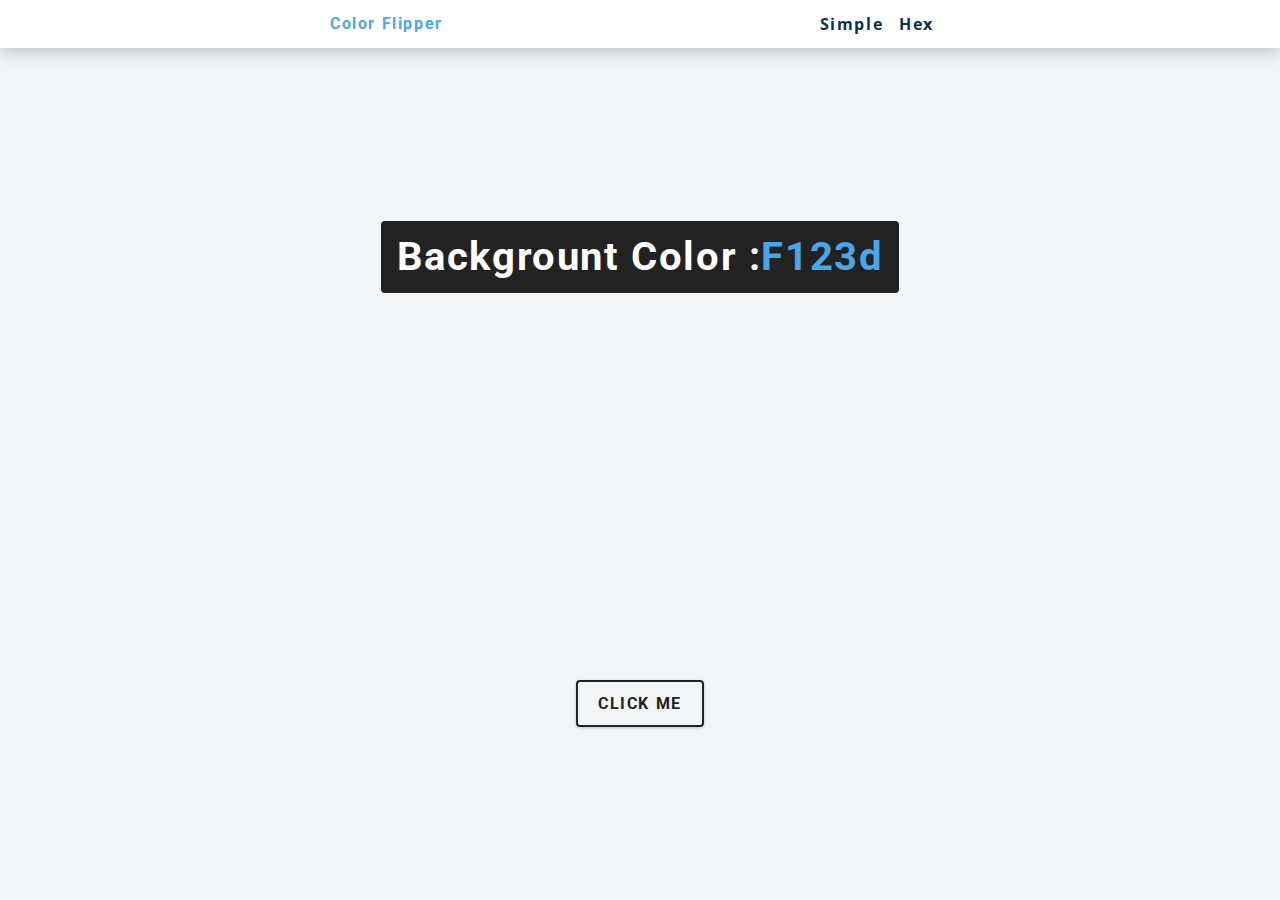
<file: WD.Alpha/Color Flipper/index.html>
<html lang="en">
<head>
    <meta charset="UTF-8">
    <meta http-equiv="X-UA-Compatible" content="IE=edge">
    <meta name="viewport" con tent="width=device-width, initial-scale=1.0">
    <!-- css -->
    <link rel="stylesheet" href="css/style.css">
    <title>Color Flipper</title>
</head>
<body>
    <nav>
        <div class="nav-center">
            <h4>Color Flipper</h4>
            <ul class="nav-links">
                <li>
                    <a href="index.html">Simple</a>
                </li>
                <li>
                    <a href="hex.html">Hex</a>
                </li>
            </ul>
        </div>
    </nav>
    <main>
        <div class="container">
            <h2>Backgrount Color :<span  class="color">f123d</span></h2>
        </div>
        <button class="btn btn-hero"  id="btn">CLICK ME</button>
    </main> 
    <script src="js/script.js"></script>
</body>
</html>
</file>
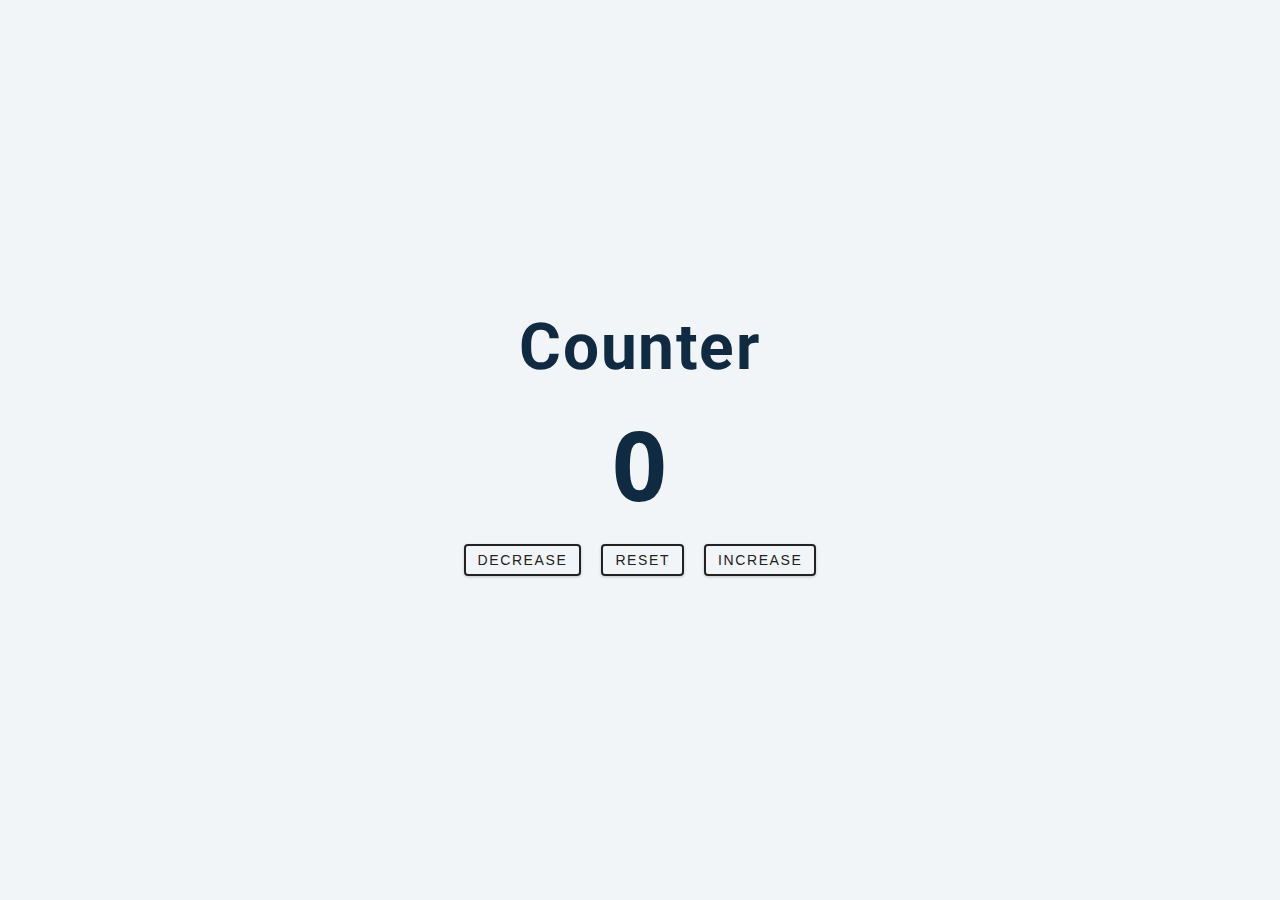
<file: WD.Alpha/Counter/index.html>
<!DOCTYPE html>
<html lang="en">
<head>
    <meta charset="UTF-8">
    <meta http-equiv="X-UA-Compatible" content="IE=edge">
    <meta name="viewport" content="width=device-width, initial-scale=1.0">
    <title>Counter</title>
    <link rel="stylesheet" href="css/style.css">
</head>
<body>
    <main>
        <div class="container">
            <h1>Counter</h1>
            <span id="value">0</span>
            <div class="button-container">
                <button class="btn decrease">Decrease</button>
                <button class="btn reset">Reset</button>
                <button class="btn increase">Increase</button>
            </div>
        </div>
    </main>
    <script src="js/app.js"></script>
</body>
</html>
</file>
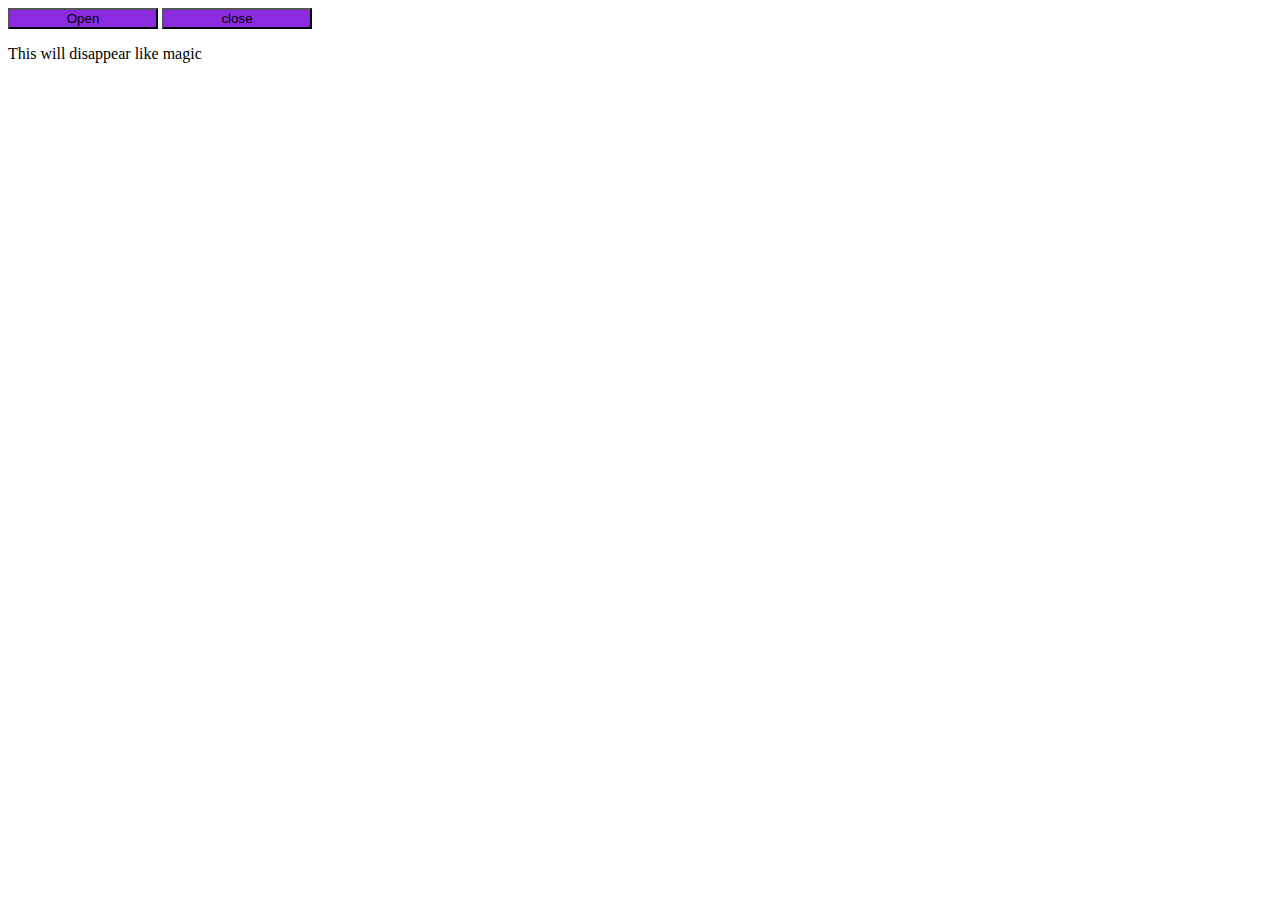
<file: Web/JavaScript/index.html>
<html lang="en">
<head>
    <meta charset="UTF-8">
    <meta http-equiv="X-UA-Compatible" content="IE=edge">
    <meta name="viewport" content="width=device-width, initial-scale=1.0">
    <title>Document</title>
    <link rel="stylesheet" href="css/style.css">
    <script src="js/relsc.js"></script>
</head>
<body>
    <button onclick="openme()">Open</button>
    <button onclick="closeme()">close</button>
    <p id="007">This will disappear like magic</p>
</body>
</html>
</file>
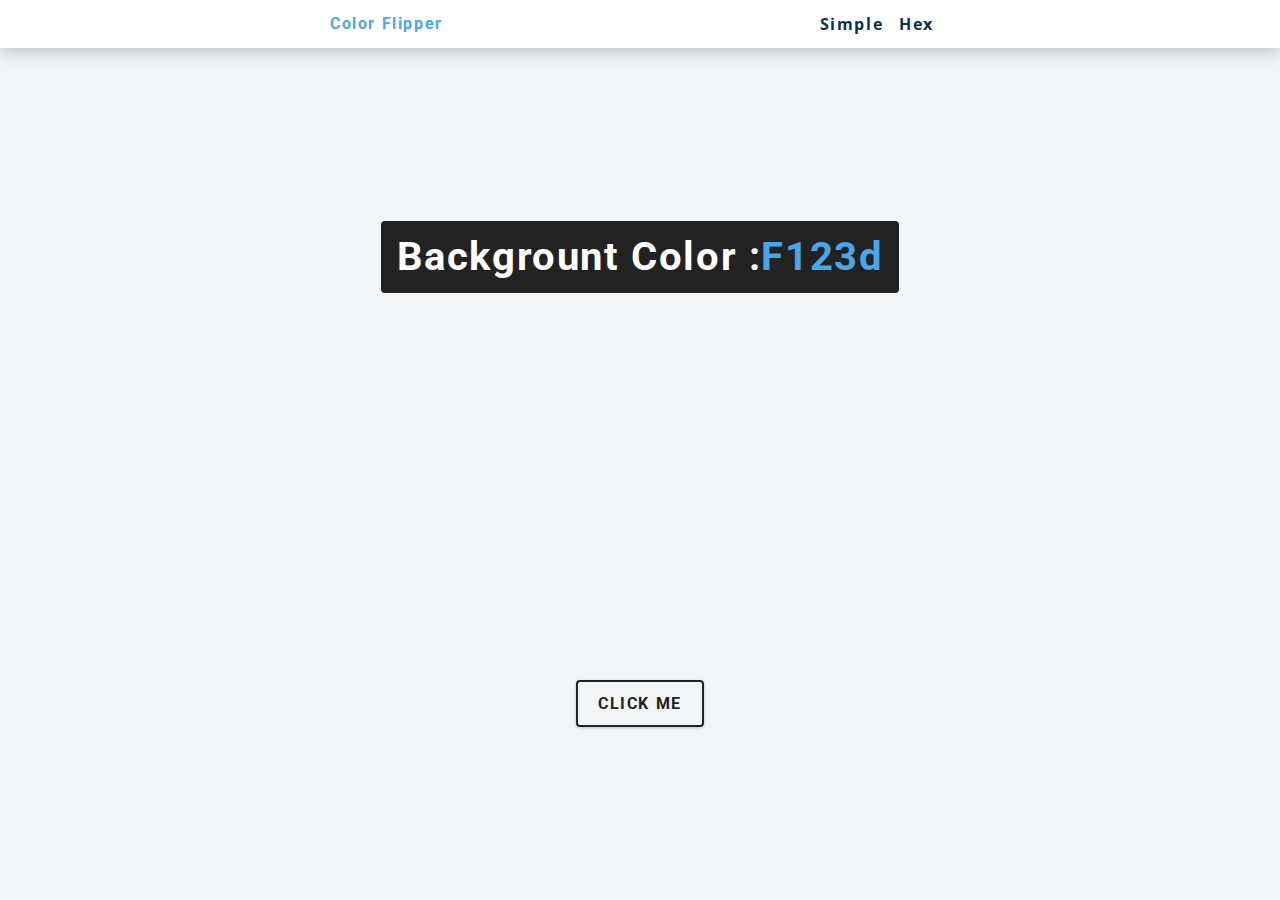
<file: WD.Alpha/Color Flipper/hex.html>
<html lang="en">
<head>
    <meta charset="UTF-8">
    <meta http-equiv="X-UA-Compatible" content="IE=edge">
    <meta name="viewport" con tent="width=device-width, initial-scale=1.0">
    <!-- css -->
    <link rel="stylesheet" href="css/style.css">
    <title>Color Flipper Hex</title>
</head>
<body>
    <nav>
        <div class="nav-center">
            <h4>Color Flipper</h4>
            <ul class="nav-links">
                <li>
                    <a href="index.html">Simple</a>
                </li>
                <li>
                    <a href="hex.html">Hex</a>
                </li>
            </ul>
        </div>
    </nav>
    <main>
        <div class="container">
            <h2>Backgrount Color :<span  class="color">f123d</span></h2>
        </div>
        <button class="btn btn-hero"  id="btn">CLICK ME</button>
    </main> 
    <script src="js/hex.js"></script>
</body>
</html>
</file>
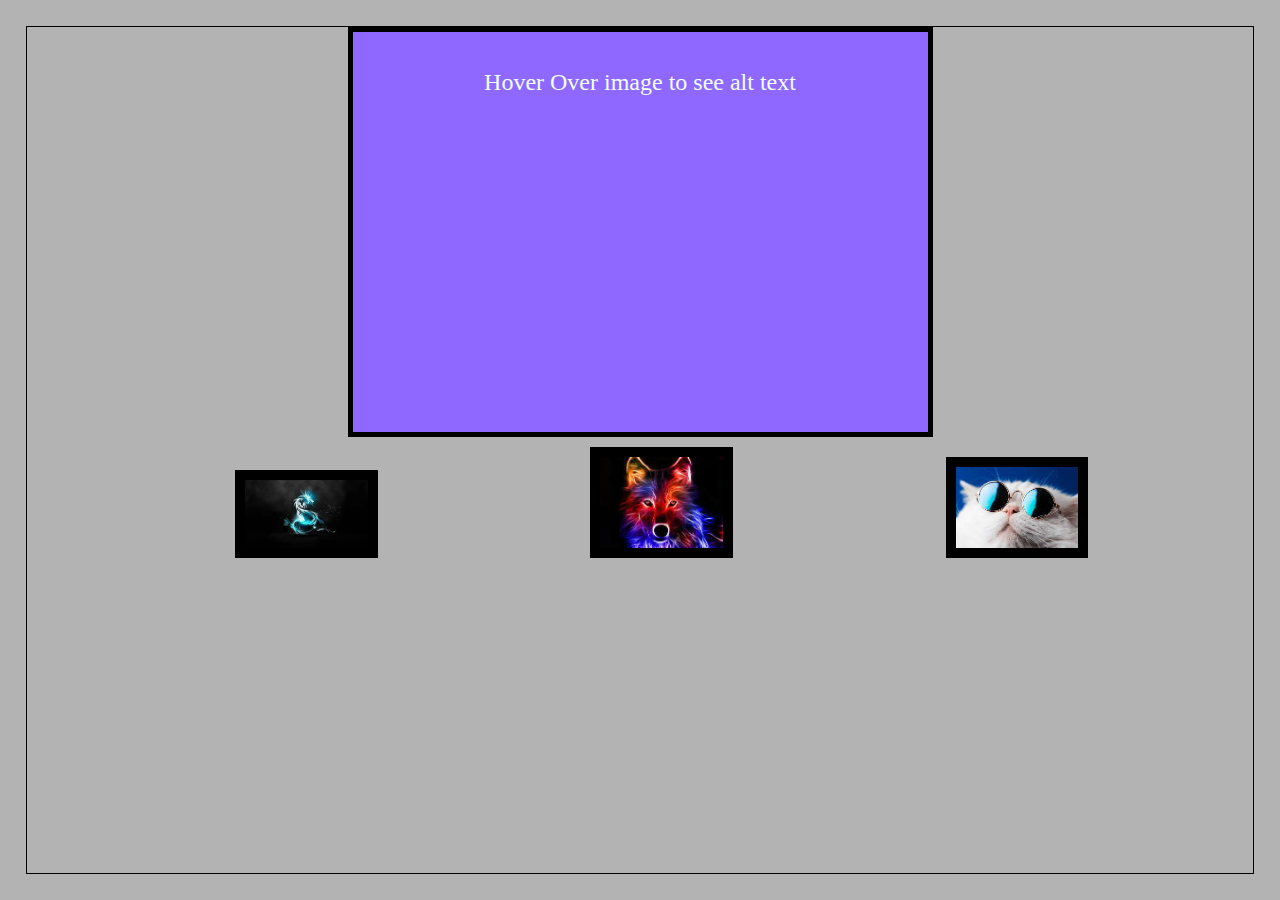
<file: Web/Gallery/thiselement.html>
<html lang="en">
<head>
    <meta charset="UTF-8">
    <meta http-equiv="X-UA-Compatible" content="IE=edge">
    <meta name="viewport" content="width=device-width, initial-scale=1.0">
    <link rel="stylesheet" href="css/style2.css">
    <script src="js/relsc2.js"></script>
    <title>Document</title>
</head>
<body>
    <div id="message">Hover Over image to see alt text</div>
    <img onmouseover="displayaltText(this)" onmouseleave="displaydefault()" class="preview" src="images/download (2).jpg" alt="Cool Dragon">
    <img onmouseover="displayaltText(this)" onmouseleave="displaydefault()" class="preview" src="images/download (1).jpg" alt="cool Wolf">
    <img onmouseover="displayaltText(this)" onmouseleave="displaydefault()"  class="preview" src="images/download.jpg" alt="Cool cat">    
</body>
</html>
</file>
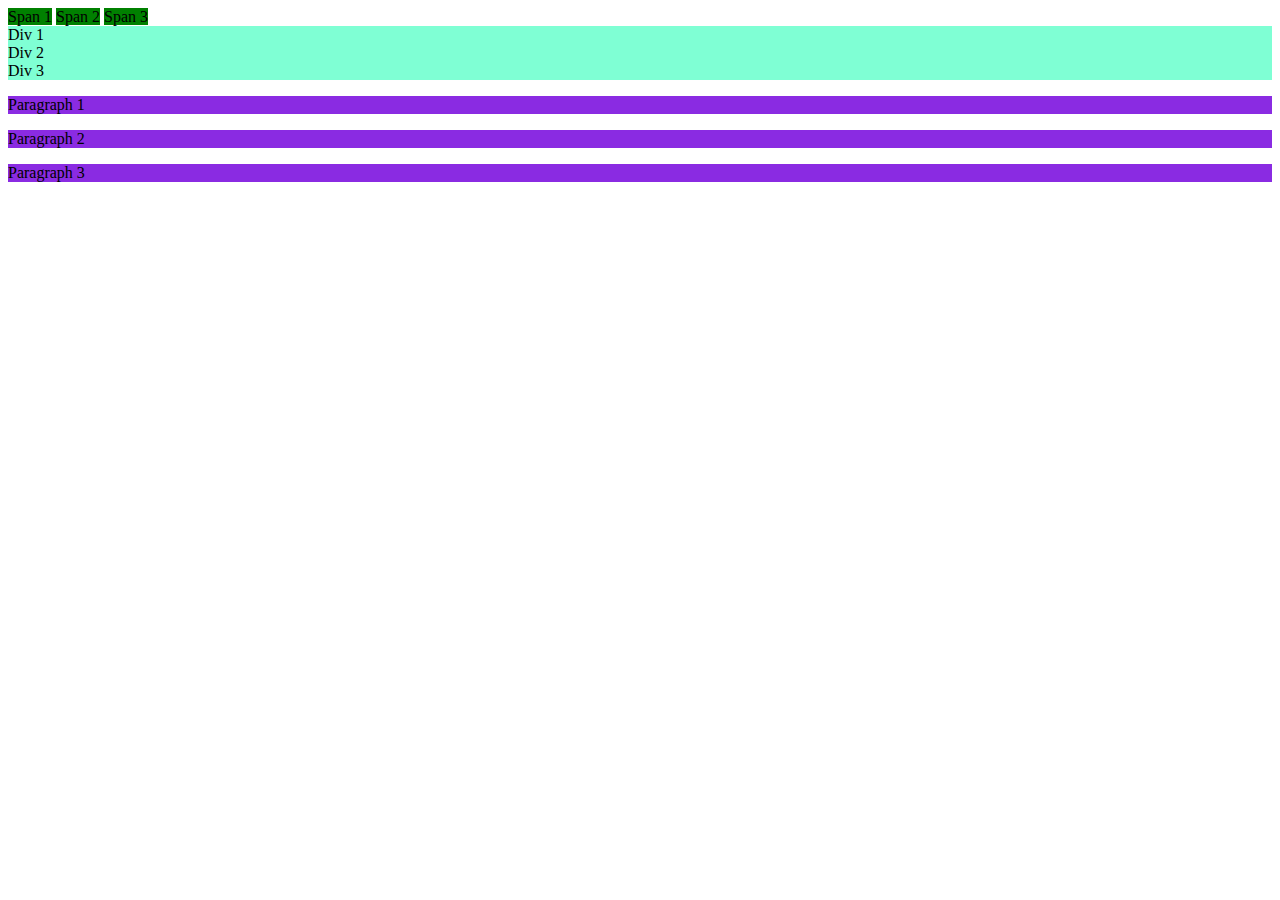
<file: Web/Others/display.html>
<html lang="en">
<head>
    <link rel="stylesheet" href="css/display.css">
    <meta charset="UTF-8">
    <meta http-equiv="X-UA-Compatible" content="IE=edge">
    <meta name="viewport" content="width=device-width, initial-scale=1.0">
    <title>Display</title>
</head>
<body>
    <span>Span 1</span>
    <span>Span 2</span>
    <span>Span 3</span>

    <div>Div 1</div>
    <div>Div 2</div>
    <div>Div 3</div>

    <p>Paragraph 1</p>
    <p>Paragraph 2</p>
    <p>Paragraph 3</p>
</body>
</html>
</file>
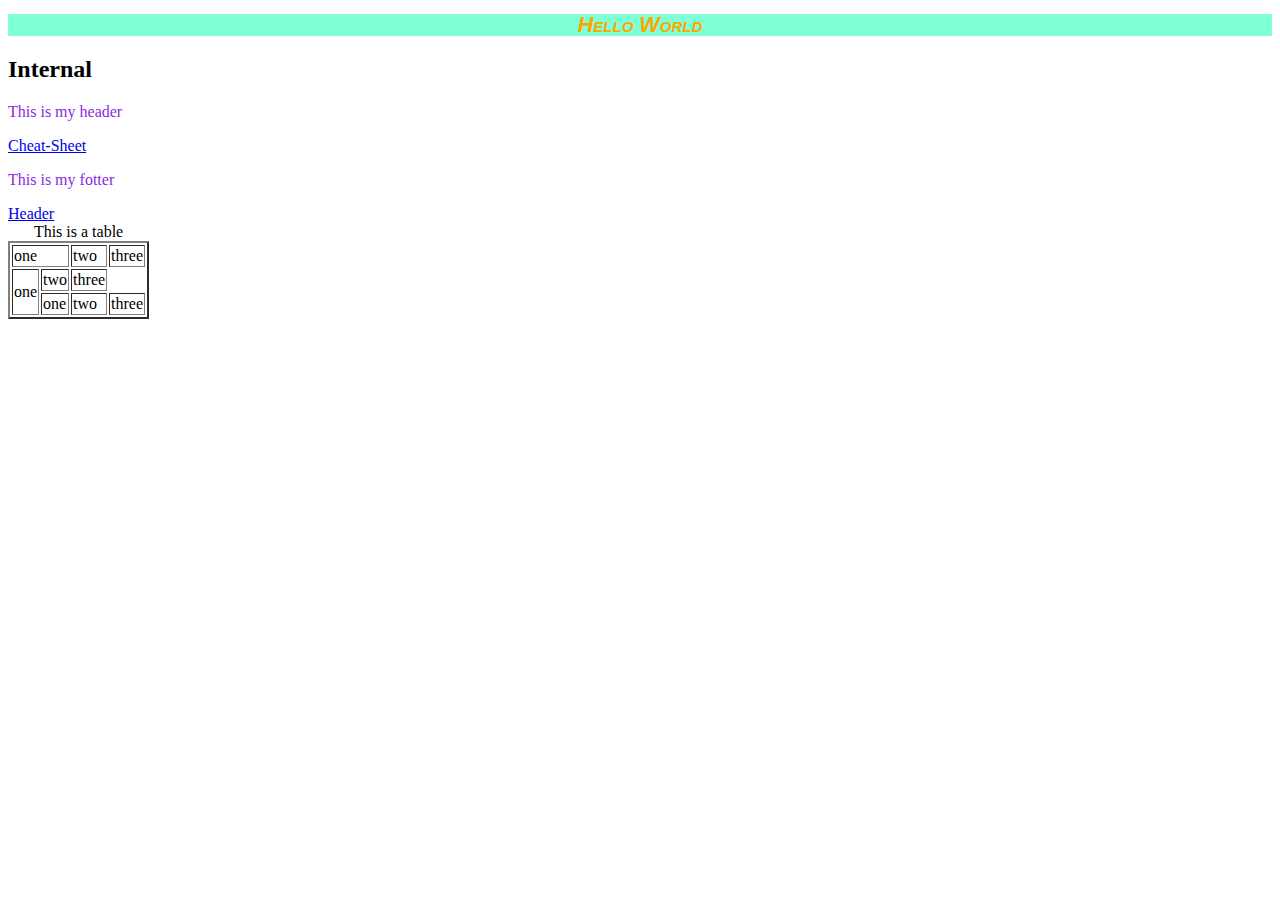
<file: Web/Others/First.html>
<!DOCTYPE html>
<html lang="en">
<head>
    <!-- <style>
        h1{
            color: red;
        }
        p{
            color: cadetblue;
        }
    </style> -->
    <link rel="stylesheet" href="css/First.css">
    <meta charset="UTF-8">
    <meta http-equiv="X-UA-Compatible" content="IE=edge">
    <meta name="viewport" content="width=device-width, initial-scale=1.0">
    <title>Document</title>
    <h1>Hello World</h1>
</head>
<body>
    <header>
        <h2 id="internal">Internal</h2>
        <p>This is my header</p>
        <a href="http://html5test.com/index.html" target="_blank">Cheat-Sheet</a>
    </header>
    <footer>
        <p>This is my fotter</p>
        <a href="#internal">Header</a>
    </footer>
    <table border="2">
        <caption>This is a table</caption>
        <tr>
            <td colspan="2">one</td>
            <td>two</td>
            <td>three</td>
        </tr>
        <tr>
            <td rowspan="2">one</td>
            <td>two</td>
            <td>three</td>
        </tr>        <tr>
            <td>one</td>
            <td>two</td>
            <td>three</td>
        </tr>
    </table>
</body>
</html>
</file>
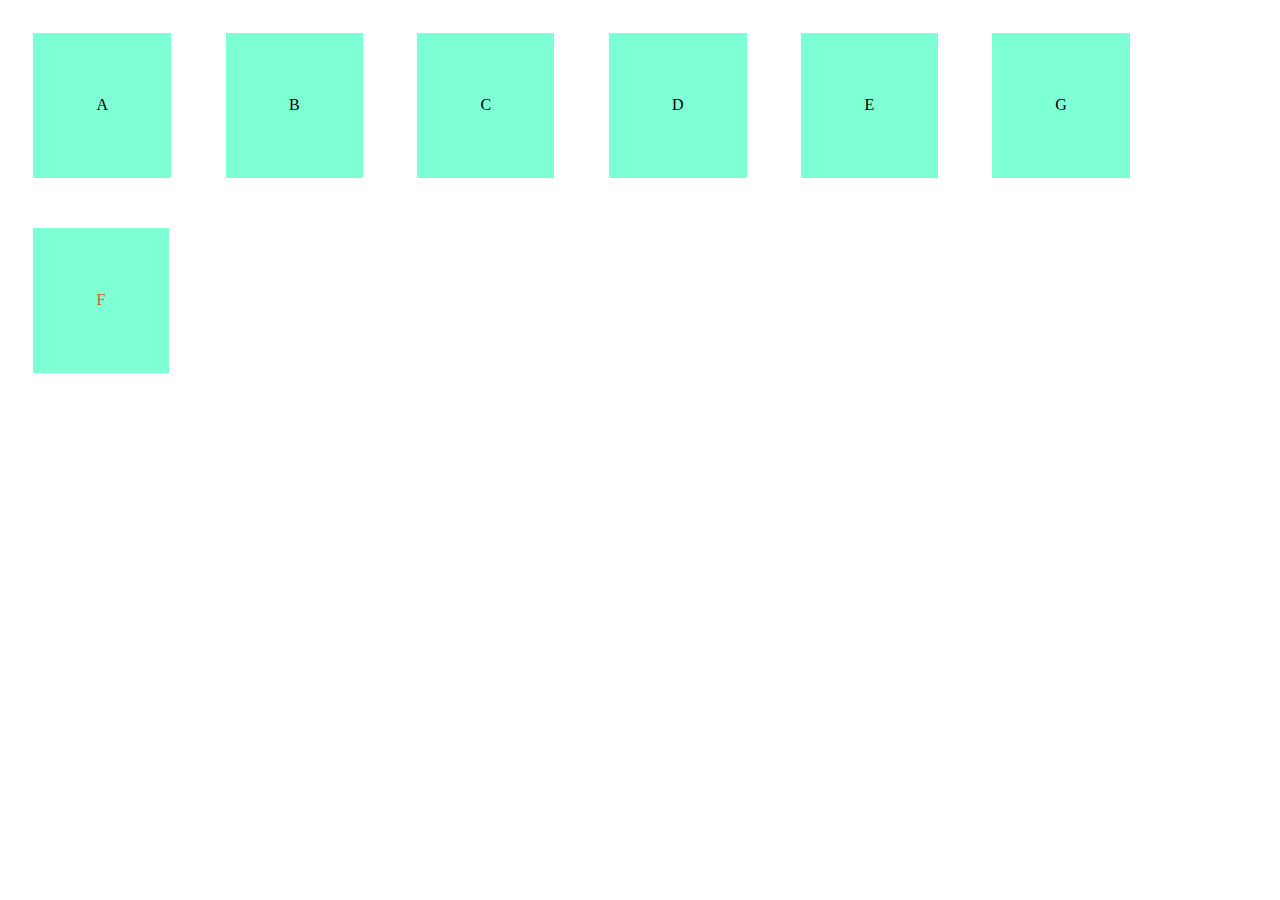
<file: Web/Others/transition.html>
<html lang="en">
<head>
    <meta charset="UTF-8">
    <meta http-equiv="X-UA-Compatible" content="IE=edge">
    <meta name="viewport" content="width=device-width, initial-scale=1.0">
    <title>Document</title>
    <link rel="stylesheet" href="css/transition.css">
</head>
<body>
    <div tabindex="1">A</div>
    <div tabindex="3">B</div>
    <div tabindex="2">C</div>    
    <div tabindex="4">D</div>
    <div tabindex="5">E</div>
    <div tabindex="7">G</div>
    <div tabindex="6" class="animate">F</div>
</body>
</html>
</file>
<file: WD.Alpha/Color Flipper/css/style.css>
/*
=============== 
Fonts
===============
*/
@import url("https://fonts.googleapis.com/css?family=Open+Sans|Roboto:400,700&display=swap");

/*
=============== 
Variables
===============
*/

:root {
  /* dark shades of primary color*/
  --clr-primary-1: hsl(205, 86%, 17%);
  --clr-primary-2: hsl(205, 77%, 27%);
  --clr-primary-3: hsl(205, 72%, 37%);
  --clr-primary-4: hsl(205, 63%, 48%);
  /* primary/main color */
  --clr-primary-5: hsl(205, 78%, 60%);
  /* lighter shades of primary color */
  --clr-primary-6: hsl(205, 89%, 70%);
  --clr-primary-7: hsl(205, 90%, 76%);
  --clr-primary-8: hsl(205, 86%, 81%);
  --clr-primary-9: hsl(205, 90%, 88%);
  --clr-primary-10: hsl(205, 100%, 96%);
  /* darkest grey - used for headings */
  --clr-grey-1: hsl(209, 61%, 16%);
  --clr-grey-2: hsl(211, 39%, 23%);
  --clr-grey-3: hsl(209, 34%, 30%);
  --clr-grey-4: hsl(209, 28%, 39%);
  /* grey used for paragraphs */
  --clr-grey-5: hsl(210, 22%, 49%);
  --clr-grey-6: hsl(209, 23%, 60%);
  --clr-grey-7: hsl(211, 27%, 70%);
  --clr-grey-8: hsl(210, 31%, 80%);
  --clr-grey-9: hsl(212, 33%, 89%);
  --clr-grey-10: hsl(210, 36%, 96%);
  --clr-white: #fff;
  --clr-red-dark: hsl(360, 67%, 44%);
  --clr-red-light: hsl(360, 71%, 66%);
  --clr-green-dark: hsl(125, 67%, 44%);
  --clr-green-light: hsl(125, 71%, 66%);
  --clr-black: #222;
  --ff-primary: "Roboto", sans-serif;
  --ff-secondary: "Open Sans", sans-serif;
  --transition: all 0.3s linear;
  --spacing: 0.1rem;
  --radius: 0.25rem;
  --light-shadow: 0 5px 15px rgba(0, 0, 0, 0.1);
  --dark-shadow: 0 5px 15px rgba(0, 0, 0, 0.2);
  --max-width: 1170px;
  --fixed-width: 620px;
}
/*
=============== 
Global Styles
===============
*/

*,
::after,
::before {
  margin: 0;
  padding: 0;
  box-sizing: border-box;
}
body {
  font-family: var(--ff-secondary);
  background: var(--clr-grey-10);
  color: var(--clr-grey-1);
  line-height: 1.5;
  font-size: 0.875rem;
}
ul {
  list-style-type: none;
}
a {
  text-decoration: none;
}
h1,
h2,
h3,
h4 {
  letter-spacing: var(--spacing);
  text-transform: capitalize;
  line-height: 1.25;
  margin-bottom: 0.75rem;
  font-family: var(--ff-primary);
}
h1 {
  font-size: 3rem;
}
h2 {
  font-size: 2rem;
}
h3 {
  font-size: 1.25rem;
}
h4 {
  font-size: 0.875rem;
}
p {
  margin-bottom: 1.25rem;
  color: var(--clr-grey-5);
}
@media screen and (min-width: 800px) {
  h1 {
    font-size: 4rem;
  }
  h2 {
    font-size: 2.5rem;
  }
  h3 {
    font-size: 1.75rem;
  }
  h4 {
    font-size: 1rem;
  }
  body {
    font-size: 1rem;
  }
  h1,
  h2,
  h3,
  h4 {
    line-height: 1;
  }
}
/*  global classes */

/* section */
.section {
  padding: 5rem 0;
}

.section-center {
  width: 90vw;
  margin: 0 auto;
  max-width: 1170px;
}
@media screen and (min-width: 992px) {
  .section-center {
    width: 95vw;
  }
}
main {
  min-height: 100vh;
  display: grid;
  place-items: center;
}

/*
=============== 
Nav
===============
*/
nav {
  background: var(--clr-white);
  height: 3rem;
  display: grid;
  align-items: center;
  box-shadow: var(--dark-shadow);
}
.nav-center {
  width: 90vw;
  max-width: var(--fixed-width);
  margin: 0 auto;
  display: flex;
  align-items: center;
  justify-content: space-between;
}
.nav-center h4 {
  margin-bottom: 0;
  color: var(--clr-primary-5);
}
.nav-links {
  display: flex;
}
nav a {
  text-transform: capitalize;
  font-weight: 700;
  font-size: 1rem;
  color: var(--clr-primary-1);
  letter-spacing: var(--spacing);
  margin-right: 1rem;
}
nav a:hover {
  color: var(--clr-primary-5);
}
/*
=============== 
Container
===============
*/
main {
  min-height: calc(100vh - 3rem);
  display: grid;
  place-items: center;
}
.container {
  text-align: center;
}
.container h2 {
  background: var(--clr-black);
  color: var(--clr-white);
  padding: 1rem;
  border-radius: var(--radius);
  margin-bottom: 2.5rem;
}
.color {
  color: var(--clr-primary-5);
}
.btn-hero {
  font-family: var(--ff-primary);
  text-transform: uppercase;
  background: transparent;
  color: var(--clr-black);
  letter-spacing: var(--spacing);
  display: inline-block;
  font-weight: 700;
  transition: var(--transition);
  border: 2px solid var(--clr-black);
  cursor: pointer;
  box-shadow: 0 1px 3px rgba(0, 0, 0, 0.2);
  border-radius: var(--radius);
  font-size: 1rem;
  padding: 0.75rem 1.25rem;
}
.btn-hero:hover {
  color: var(--clr-white);
  background: var(--clr-black);
}
</file>
<file: WD.Alpha/Counter/css/style.css>
/*
=============== 
Fonts
===============
*/
@import url("https://fonts.googleapis.com/css?family=Open+Sans|Roboto:400,700&display=swap");

/*
=============== 
Variables
===============
*/

:root {
  /* dark shades of primary color*/
  --clr-primary-1: hsl(205, 86%, 17%);
  --clr-primary-2: hsl(205, 77%, 27%);
  --clr-primary-3: hsl(205, 72%, 37%);
  --clr-primary-4: hsl(205, 63%, 48%);
  /* primary/main color */
  --clr-primary-5: hsl(205, 78%, 60%);
  /* lighter shades of primary color */
  --clr-primary-6: hsl(205, 89%, 70%);
  --clr-primary-7: hsl(205, 90%, 76%);
  --clr-primary-8: hsl(205, 86%, 81%);
  --clr-primary-9: hsl(205, 90%, 88%);
  --clr-primary-10: hsl(205, 100%, 96%);
  /* darkest grey - used for headings */
  --clr-grey-1: hsl(209, 61%, 16%);
  --clr-grey-2: hsl(211, 39%, 23%);
  --clr-grey-3: hsl(209, 34%, 30%);
  --clr-grey-4: hsl(209, 28%, 39%);
  /* grey used for paragraphs */
  --clr-grey-5: hsl(210, 22%, 49%);
  --clr-grey-6: hsl(209, 23%, 60%);
  --clr-grey-7: hsl(211, 27%, 70%);
  --clr-grey-8: hsl(210, 31%, 80%);
  --clr-grey-9: hsl(212, 33%, 89%);
  --clr-grey-10: hsl(210, 36%, 96%);
  --clr-white: #fff;
  --clr-red-dark: hsl(360, 67%, 44%);
  --clr-red-light: hsl(360, 71%, 66%);
  --clr-green-dark: hsl(125, 67%, 44%);
  --clr-green-light: hsl(125, 71%, 66%);
  --clr-black: #222;
  --ff-primary: "Roboto", sans-serif;
  --ff-secondary: "Open Sans", sans-serif;
  --transition: all 0.3s linear;
  --spacing: 0.1rem;
  --radius: 0.25rem;
  --light-shadow: 0 5px 15px rgba(0, 0, 0, 0.1);
  --dark-shadow: 0 5px 15px rgba(0, 0, 0, 0.2);
  --max-width: 1170px;
  --fixed-width: 620px;
}
/*
=============== 
Global Styles
===============
*/

*,
::after,
::before {
  margin: 0;
  padding: 0;
  box-sizing: border-box;
}
body {
  font-family: var(--ff-secondary);
  background: var(--clr-grey-10);
  color: var(--clr-grey-1);
  line-height: 1.5;
  font-size: 0.875rem;
}
ul {
  list-style-type: none;
}
a {
  text-decoration: none;
}
h1,
h2,
h3,
h4 {
  letter-spacing: var(--spacing);
  text-transform: capitalize;
  line-height: 1.25;
  margin-bottom: 0.75rem;
  font-family: var(--ff-primary);
}
h1 {
  font-size: 3rem;
}
h2 {
  font-size: 2rem;
}
h3 {
  font-size: 1.25rem;
}
h4 {
  font-size: 0.875rem;
}
p {
  margin-bottom: 1.25rem;
  color: var(--clr-grey-5);
}
@media screen and (min-width: 800px) {
  h1 {
    font-size: 4rem;
  }
  h2 {
    font-size: 2.5rem;
  }
  h3 {
    font-size: 1.75rem;
  }
  h4 {
    font-size: 1rem;
  }
  body {
    font-size: 1rem;
  }
  h1,
  h2,
  h3,
  h4 {
    line-height: 1;
  }
}
/*  global classes */

/* section */
.section {
  padding: 5rem 0;
}

.section-center {
  width: 90vw;
  margin: 0 auto;
  max-width: 1170px;
}
@media screen and (min-width: 992px) {
  .section-center {
    width: 95vw;
  }
}
main {
  min-height: 100vh;
  display: grid;
  place-items: center;
}

/*
=============== 
Counter
===============
*/

main {
  min-height: 100vh;
  display: grid;
  place-items: center;
}
.container {
  text-align: center;
}
#value {
  font-size: 6rem;
  font-weight: bold;
}
.btn {
  text-transform: uppercase;
  background: transparent;
  color: var(--clr-black);
  padding: 0.375rem 0.75rem;
  letter-spacing: var(--spacing);
  display: inline-block;
  transition: var(--transition);
  font-size: 0.875rem;
  border: 2px solid var(--clr-black);
  cursor: pointer;
  box-shadow: 0 1px 3px rgba(0, 0, 0, 0.2);
  border-radius: var(--radius);
  margin: 0.5rem;
}
.btn:hover {
  color: var(--clr-white);
  background: var(--clr-black);
}
</file>
<file: Web/JavaScript/css/style.css>
.close{
    display: none;
}
.open{
    display: block;
}
button{
    width: 150px;
    background-color: blueviolet;
}
</file>
<file: Web/Gallery/css/style2.css>
body{
    margin: 2%;
    border: 1px solid black;
    background-color: #b3b3b3;
}
#message{
    line-height:100px;
    color: azure;
    text-align:center;
    width: 575px;
    height: 400px;
    border:5px solid black;
    margin:0 auto;
    background-image: url('');
    margin-bottom:10px;
    background-color: #8e68ff;
    font-size: 150%;
}
.preview{
    width:10%;
    margin-left:17%;
    border: 10px solid black;
}
img{
    width:295%;
}
</file>
<file: Web/Others/css/display.css>
span{
    background-color: green;
}
div{
    background-color: aquamarine;
}
p{
    background-color: blueviolet;
}
</file>
<file: Web/Others/css/First.css>
h1{
    color: orange;
    font-family: Arial, Helvetica, sans-serif; 
    font: Helvetica  !important;
    font-style: oblique;
    background-color: aquamarine;
    font-size: 135%;
    text-align: center;
    line-height: 100%;
    font-variant: small-caps;
}
p{
    color: blueviolet;
}
h1{
    font:  Arial;
}
</file>
<file: Web/Others/css/transition.css>
div{
    display: inline-block;
    margin: 2%;
    padding: 5%;
    background-color: aquamarine;
    transition-delay: 0.5s;
    transition-duration: 2s;
    
}

div:focus{
    background-color: yellow;
    size: 2%;
}

div:hover{
    background-color: chartreuse;
    width: 15%;
}

.animate{
    color: chocolate;
    transition-duration: 1s;
}

.animate:hover{
    transform: rotate(360deg);
    background-color: brown;
}
</file>
